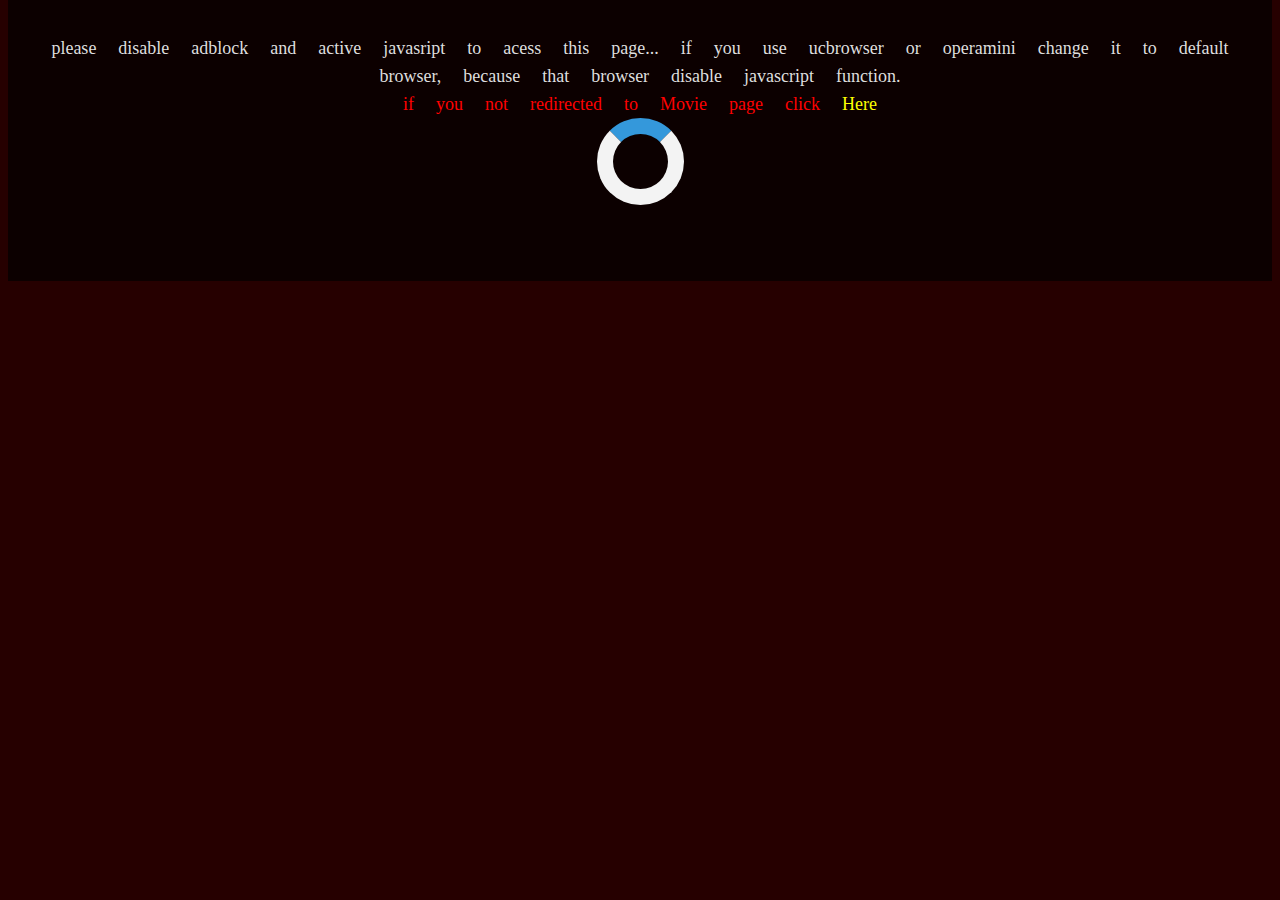
<file: 999naga/index.html>
<!DOCTYPE html>
<html>
    <head>
        <link href='https://slotsg4me.github.io/slots.github.io/asset/style.css' rel='stylesheet'/>
        <link rel="canonical" href="https://redirectingsecurepage.blogspot.com/p/999naga.html"/>
        <meta name="robots" content="noindex, nofollow" />
        <meta http-equiv="content-type" content="text/html; charset=utf-8" />
        <link rel="shortcut icon" href="https://slotsg4me.github.io/slots.github.io/img/fav.png" type="image/x-icon">
<link rel="icon" href="https://slotsg4me.github.io/slots.github.io/img/fav.png" type="image/x-icon">
	    <title id="page_title">secure page to 999naga</title>
    </head>
    <body onload="nagapokerld3()">
        <script src="https://ajax.googleapis.com/ajax/libs/jquery/1.11.3/jquery.min.js"></script>

        





<style>
.loader {
  border: 16px solid #f3f3f3;
  border-radius: 50%;
  border-top: 16px solid #3498db;
  width: 55px;
  height: 55px;
  -webkit-animation: spin 2s linear infinite; /* Safari */
  animation: spin 2s linear infinite;
}

/* Safari */
@-webkit-keyframes spin {
  0% { -webkit-transform: rotate(0deg); }
  100% { -webkit-transform: rotate(360deg); }
}

@keyframes spin {
  0% { transform: rotate(0deg); }
  100% { transform: rotate(360deg); }
}

</style>

<center class="iklan">


please disable adblock and active javasript to acess this page... if you use ucbrowser or operamini change it to default browser, because that browser disable javascript function.

<br />
<center style="color: red;">
if you not redirected to Movie page click <a onclick="nagapoker()"><b style="color: yellow;">Here</b></a>
<br />

<div class="loader">
</div>
</center>

</center>
<br />
<center><script type='text/javascript'>
	atOptions = {
		'key' : '0030756639842f8a1382b085a312dea0',
		'format' : 'iframe',
		'height' : 250,
		'width' : 300,
		'params' : {}
	};
	document.write('<scr' + 'ipt type="text/javascript" src="http' + (location.protocol === 'https:' ? 's' : '') + '://thievesanction.com/0030756639842f8a1382b085a312dea0/invoke.js"></scr' + 'ipt>');
</script></center>
<script src="https://netmoviestvshows.github.io/link-alternatif.github.io/js/url.ku.js"></script>
    </body>
    </html>
</file>
